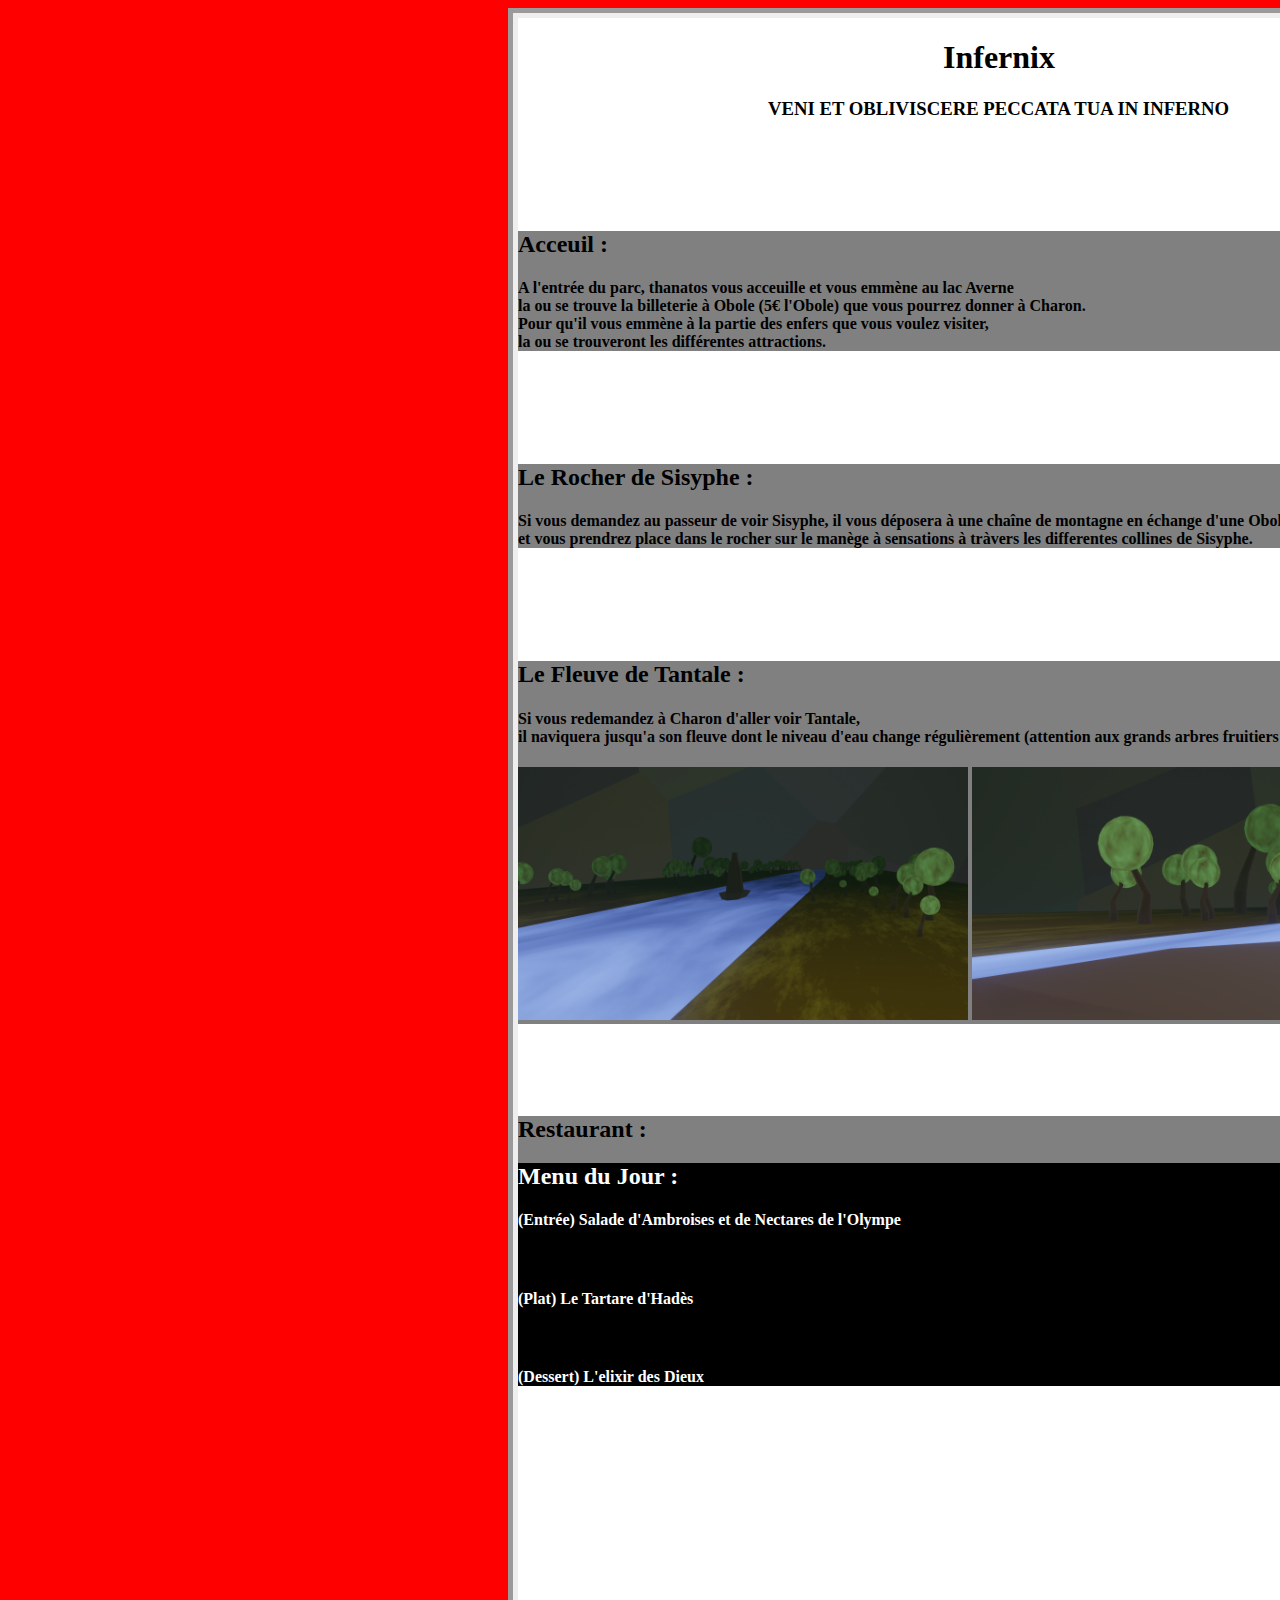
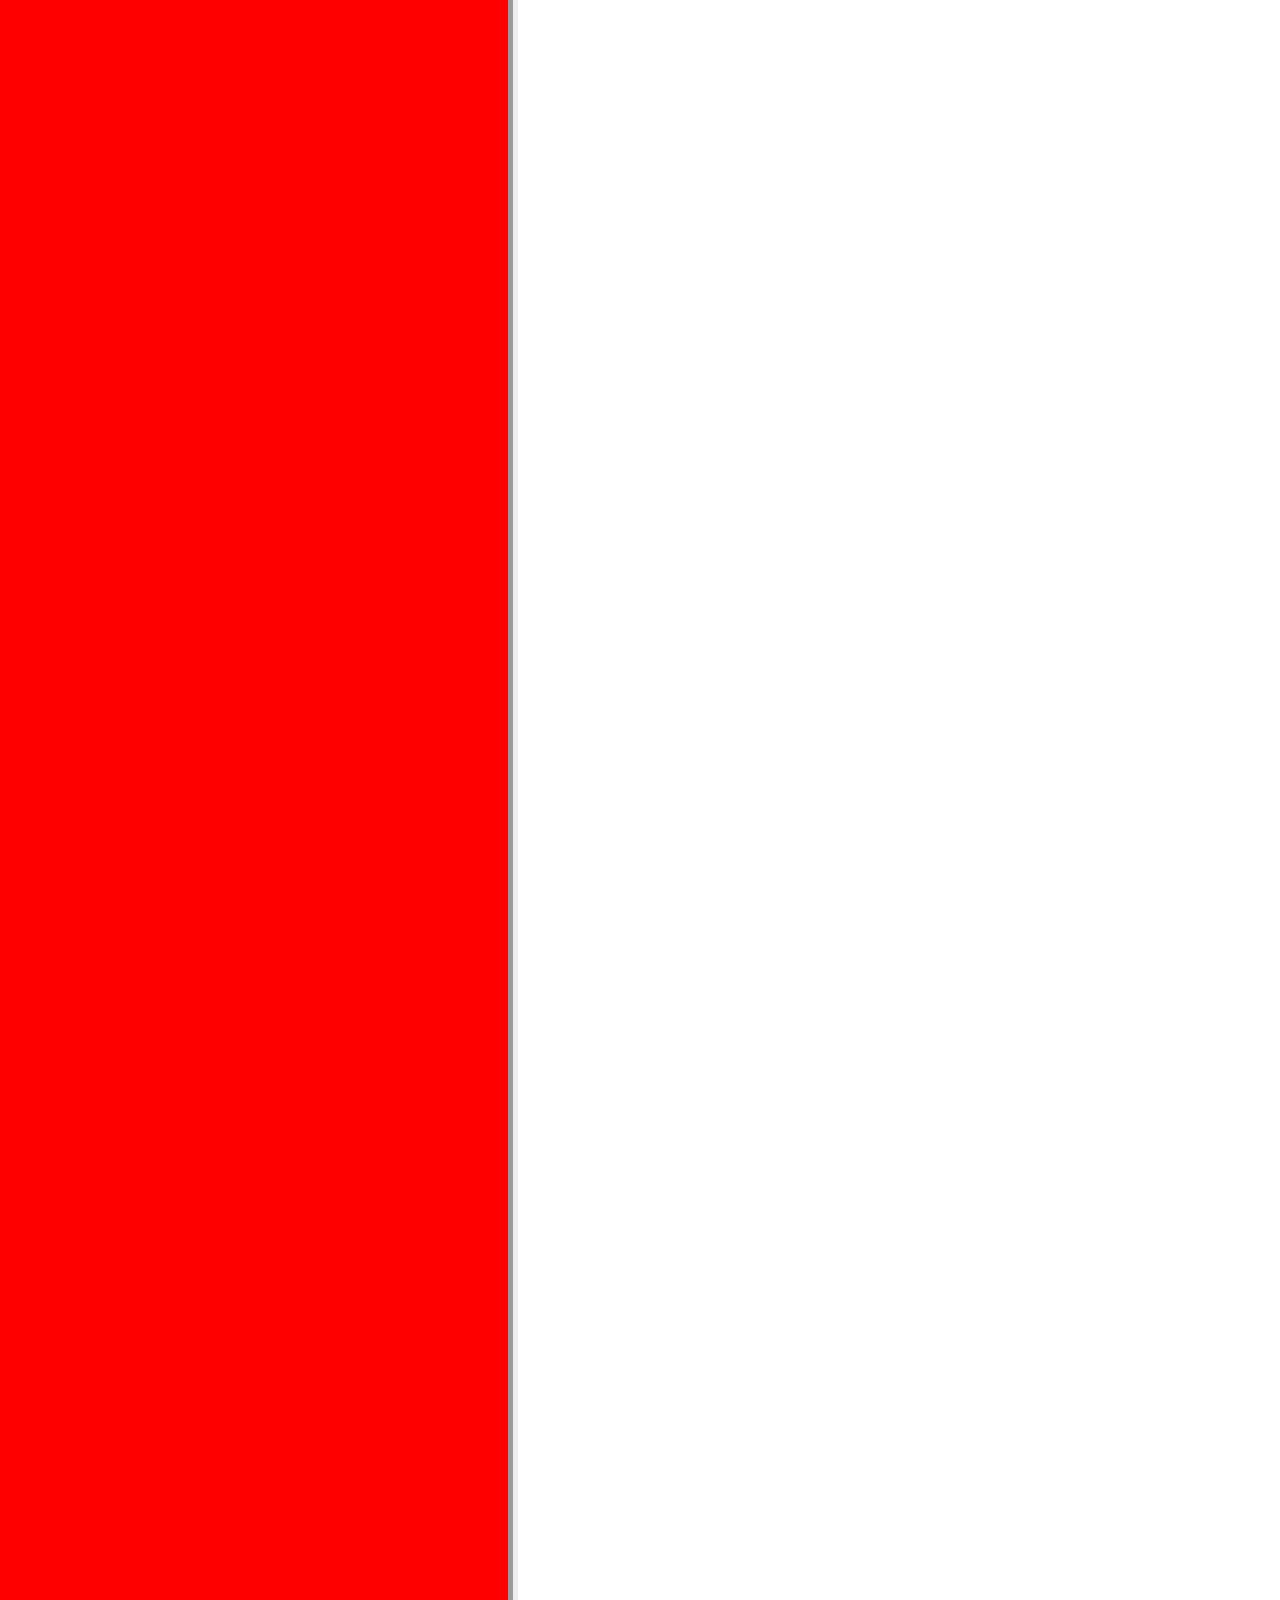
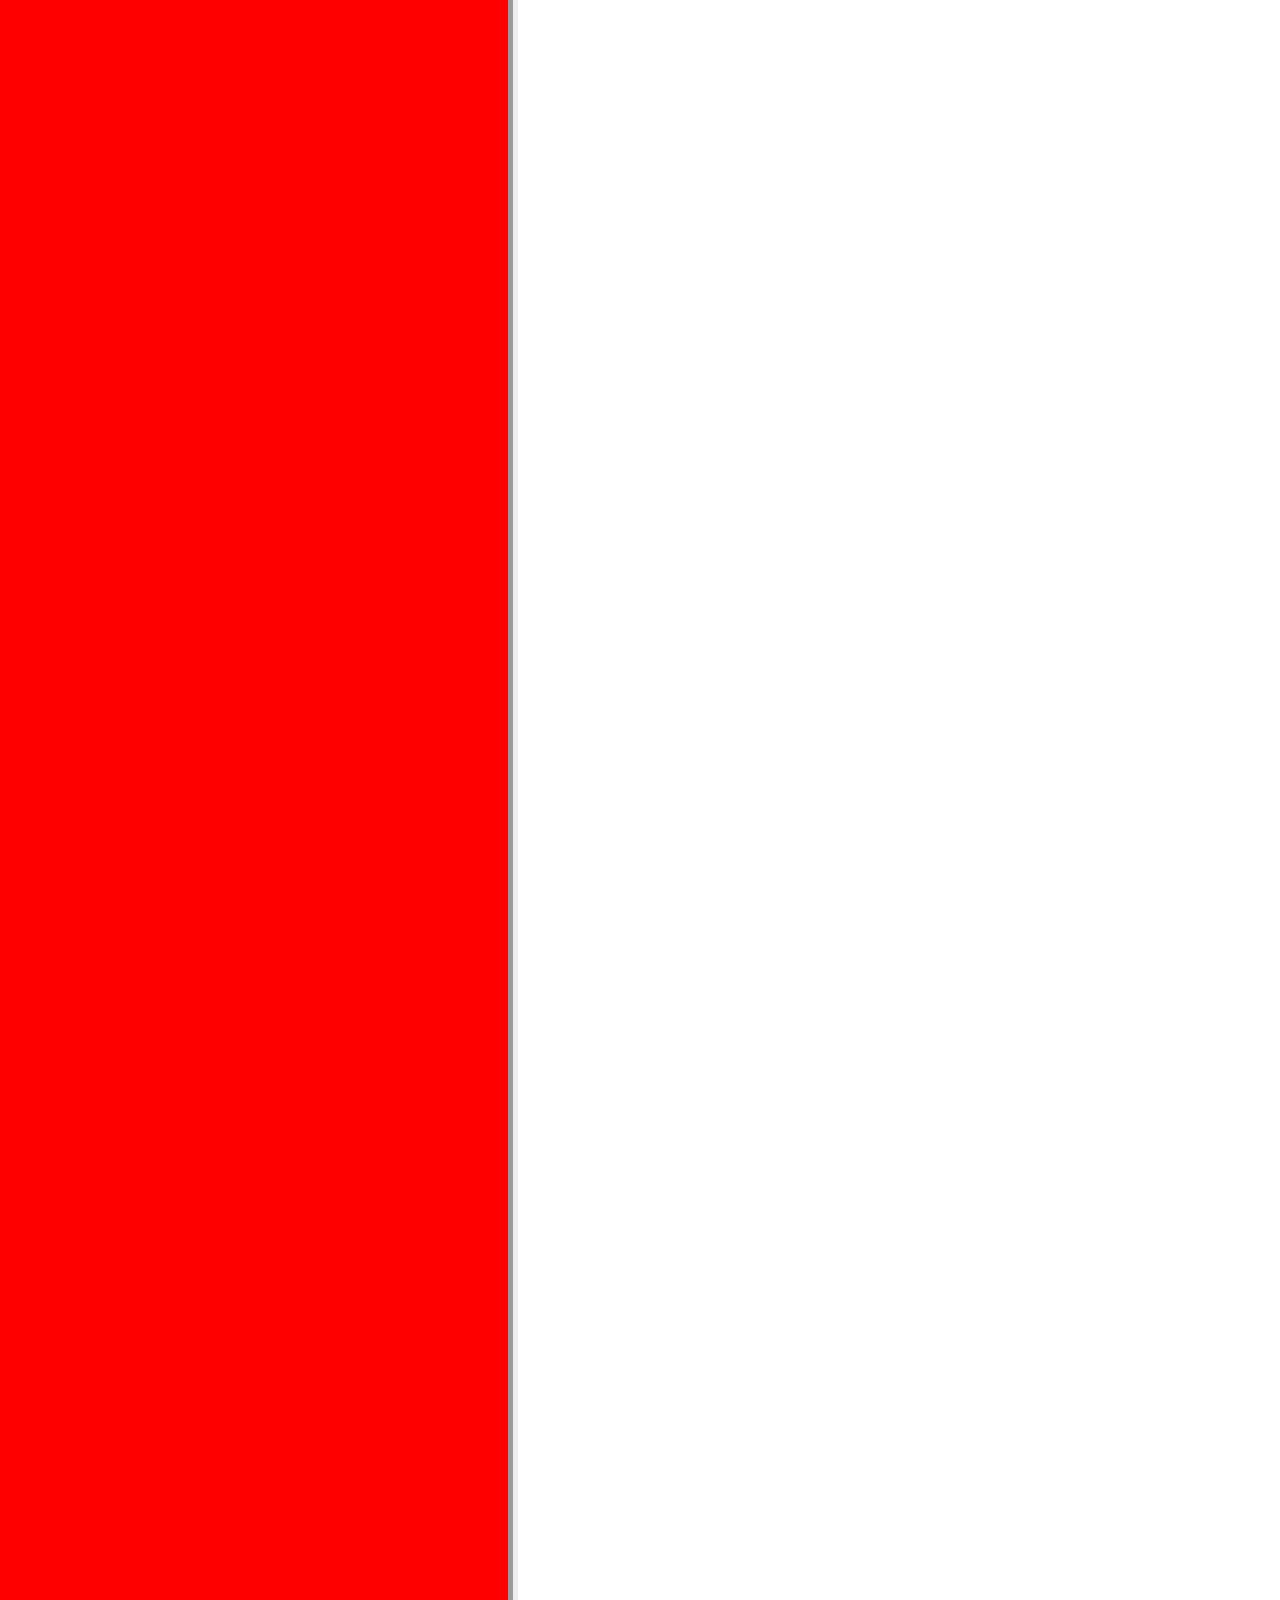
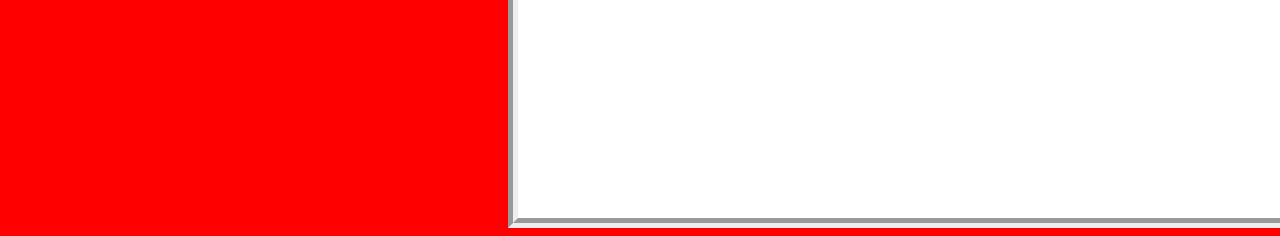
<file: index.html>
<!DOCTYPE html>
<html>
<head>
	<meta charset="utf-8">
	<title>Infernix</title>
	<link rel="stylesheet" type="text/css" href="style.css">
</head>
<body>
<div id="margin">
	<h1>Infernix</h1>
	<h3>VENI ET OBLIVISCERE PECCATA TUA IN INFERNO</h3>

	<br><br><br><br>

	<div id = "box">
	<FONT face="Georgia"><h2>Acceuil :</h2></FONT>
	<FONT face="Georgia"><h4>A l'entrée du parc, thanatos vous acceuille et vous emmène au lac Averne <br>la ou se trouve la billeterie à Obole (5€ l'Obole) que vous pourrez donner à Charon.<br>Pour qu'il vous emmène à la partie des enfers que vous voulez visiter, <br>la ou se trouveront les différentes attractions.</h4></FONT>
	</div>

	<br><br><br><br>

	<div id = "box">
	<FONT face="Georgia"><h2>Le Rocher de Sisyphe :</h2></FONT>
	<FONT face="Georgia"><h4>Si vous demandez au passeur de voir Sisyphe, il vous déposera à une chaîne de montagne en échange d'une Obole<br>et vous prendrez place dans le rocher sur le manège à sensations à tràvers les differentes collines de Sisyphe.</h4></FONT>
	</div>

	<br><br><br><br>

	<div id = "box">
	<FONT face="Georgia"><h2>Le Fleuve de Tantale :</h2></FONT>
	<FONT face="Georgia"><h4>Si vous redemandez à Charon d'aller voir Tantale, <br>il naviquera jusqu'a son fleuve dont le niveau d'eau change régulièrement
	(attention aux grands arbres fruitiers au passsage...).</h4></FONT>
	<img src="images/tantale2.png" width = "450"> <img src="images/tantale3.png" width = "450">
	</div>

	<br><br><br><br>

	<div id = "box">
	<FONT face="Georgia"><h2>Restaurant :</h2></FONT>
	<div id = "boxresto">
	<h2>Menu du Jour :</h2>
	<FONT face="Georgia"><h4>(Entrée) Salade d'Ambroises et de Nectares de l'Olympe</h4></FONT>
	<br>
	<FONT face="Georgia"><h4>(Plat) Le Tartare d'Hadès</h4></FONT>
	<br>
	<FONT face="Georgia"><h4>(Dessert) L'elixir des Dieux</h4></FONT>
	</div>

	</div>

	<br><br><br><br>

</div>
</body>
</html>
</file>
<file: style.css>
#margin
{
	width: 1000px;
	height: 5000px;
	margin-left: 500px;
	background-color: white;
	border-style: groove;
	border-width: 10px;
}

#box
{
	background-color: grey;
}

#boxresto
{
	background-color: black;
	color: white;
}

h1
{
	margin-left: 425px;
}

h3
{
	margin-left: 250px;
}

body
{
	background-color: red;
}
</file>
